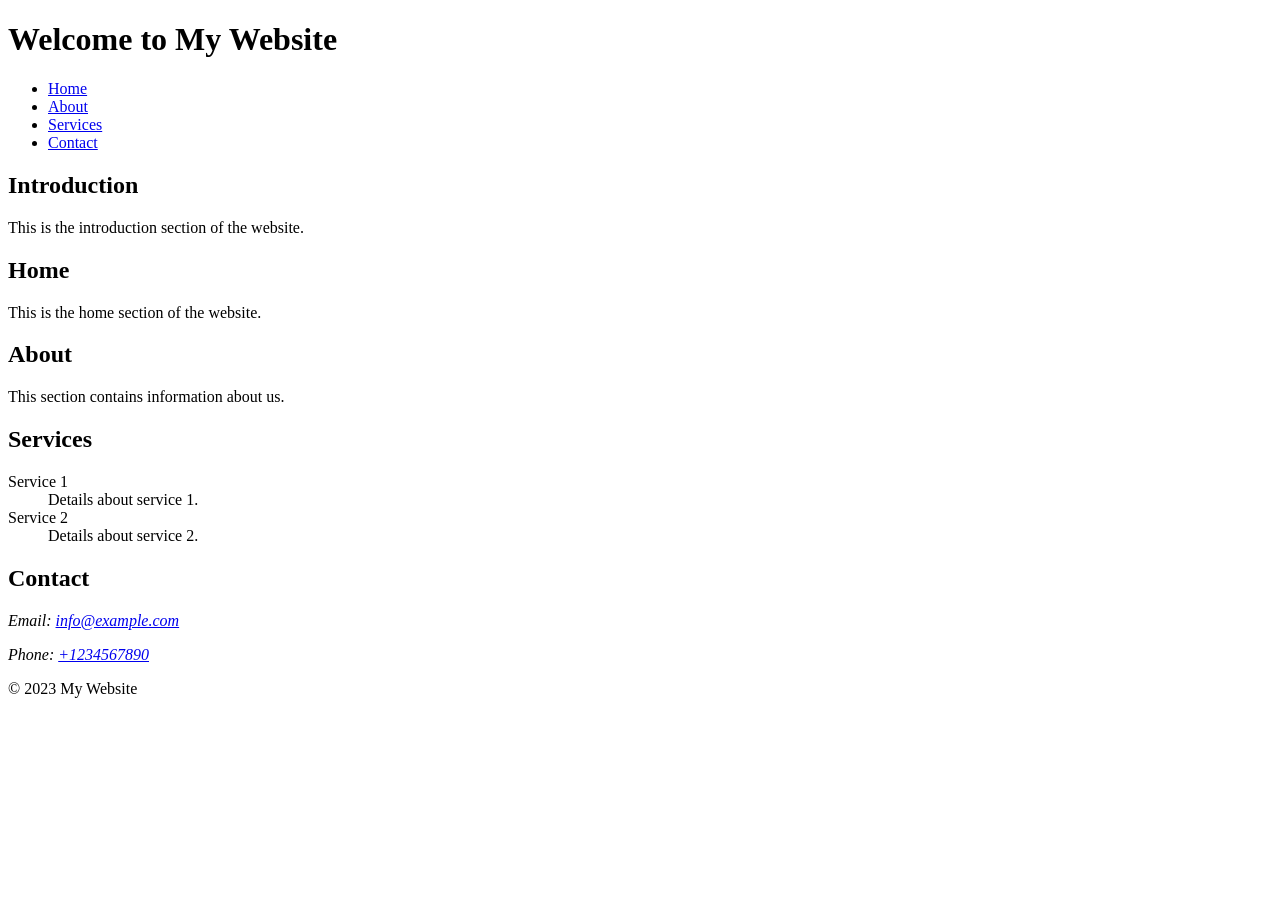
<file: 1/index.html>
<!DOCTYPE html>
<html lang="en">
  <head>
    <meta charset="UTF-8" />
    <meta name="viewport" content="width=device-width, initial-scale=1.0" />
    <title>My Website</title>
  </head>
  <body>
    <header>
      <h1>Welcome to My Website</h1>
      <nav>
        <ul>
          <li><a href="#home">Home</a></li>
          <li><a href="#about">About</a></li>
          <li><a href="#services">Services</a></li>
          <li><a href="#contact">Contact</a></li>
        </ul>
      </nav>
    </header>

    <main>
      <section id="introduction">
        <h2>Introduction</h2>
        <p>This is the introduction section of the website.</p>
      </section>

      <section id="home">
        <h2>Home</h2>
        <p>This is the home section of the website.</p>
      </section>

      <section id="about">
        <h2>About</h2>
        <p>This section contains information about us.</p>
      </section>

      <section id="services">
        <h2>Services</h2>
        <dl> 
          <div>       
            <dt>Service 1</dt>
            <dd>Details about service 1.</dd>
          </div> 
          <div>
            <dt>Service 2</dt>
            <dd>Details about service 2.</dd>
          </div>
        </dl>
      </section>

      <section id="contact">
        <h2>Contact</h2>
        <address>
          <p>Email: <a href="mailto:info@example.com">info@example.com</a></p>
          <p>Phone: <a href="tel:+1234567890">+1234567890</a></p>
        </address>
      </section>
    </main>

    <footer>
      <p>&copy; 2023 My Website</p>
    </footer>
  </body>
</html>
</file>
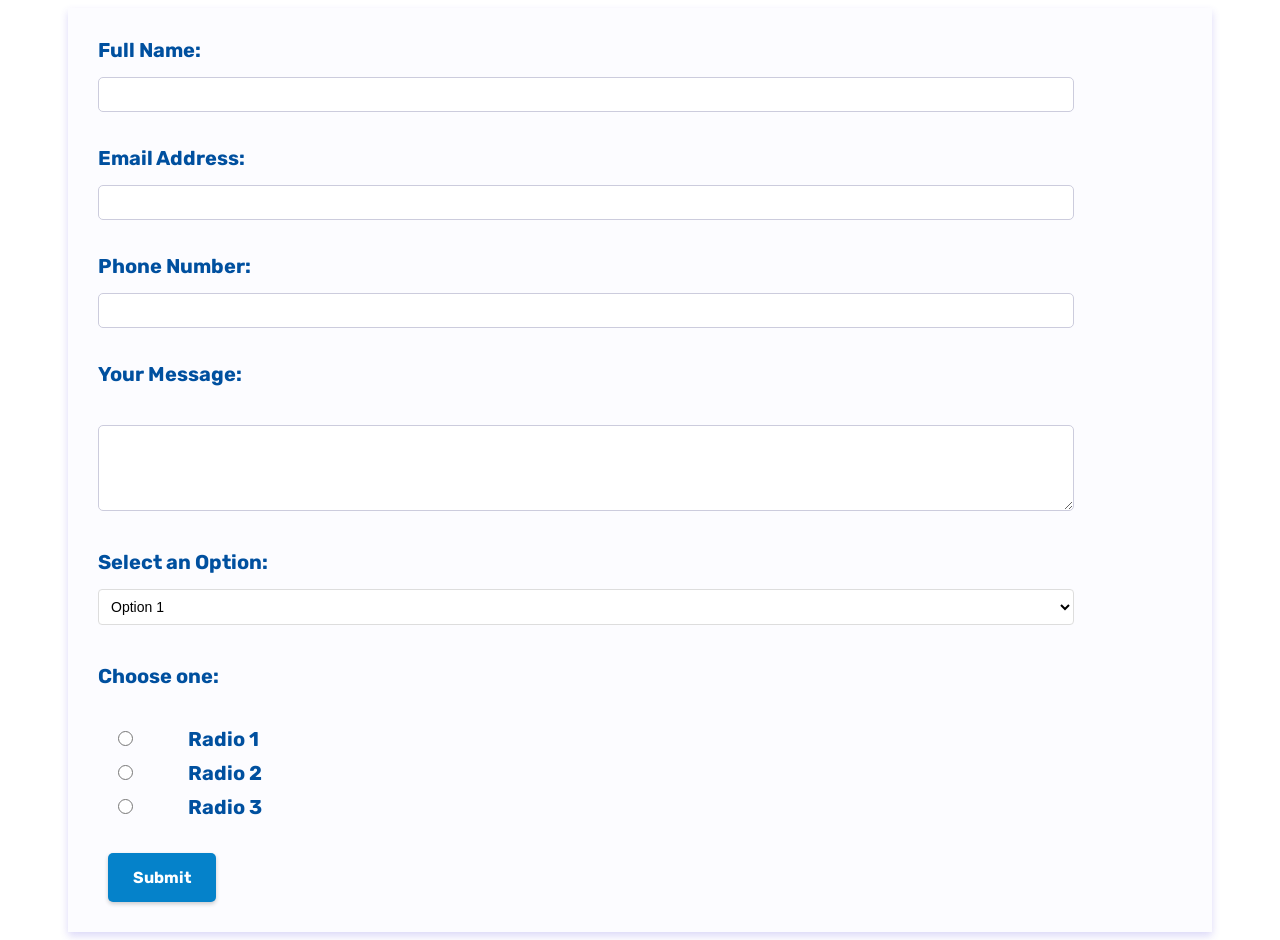
<file: 3/index.html>
<!DOCTYPE html>
<html lang="en">
  <head>
    <meta charset="UTF-8" />
    <meta name="viewport" content="width=device-width, initial-scale=1.0" />
    <link href="https://fonts.googleapis.com/css2?family=Rubik&display=swap" rel="stylesheet">
    <title>Form</title>
  </head>
  <body>
    <form action="/submit" method="post">
      <label for="name">Label text should be something else:</label>
      <input type="text" id="name" name="name" required /><br /><br />

      <label for="email">Label text should be something else:</label>
      <input type="email" id="email" name="email" required /><br /><br />

      <label for="phone">Label text should be something else:</label>
      <input type="tel" id="phone" name="phone" required /><br /><br />

      <label for="message">Label text should be something else:</label><br />
      <textarea
        id="message"
        name="message"
        rows="4"
        cols="50"
        required
      ></textarea
      ><br /><br />

      <label for="options">Text should be something else:</label>
      <select id="options" name="options" required>
        <option value="option1">Option 1</option>
        <option value="option2">Option 2</option>
        <option value="option3">Option 3</option></select
      ><br /><br />

      <label>Choose one:</label><br />
      <input
        type="radio"
        id="radio1"
        name="radioGroup"
        value="radio1"
        required
      />
      <label for="radio1">Radio 1</label><br />
      <input type="radio" id="radio2" name="radioGroup" value="radio2" />
      <label for="radio2">Radio 2</label><br />
      <input type="radio" id="radio3" name="radioGroup" value="radio3" />
      <label for="radio3">Radio 3</label><br /><br />

      <input type="submit" value="Submit" />
    </form>
    <script src="script.js"></script>
  </body>
</html>
</file>
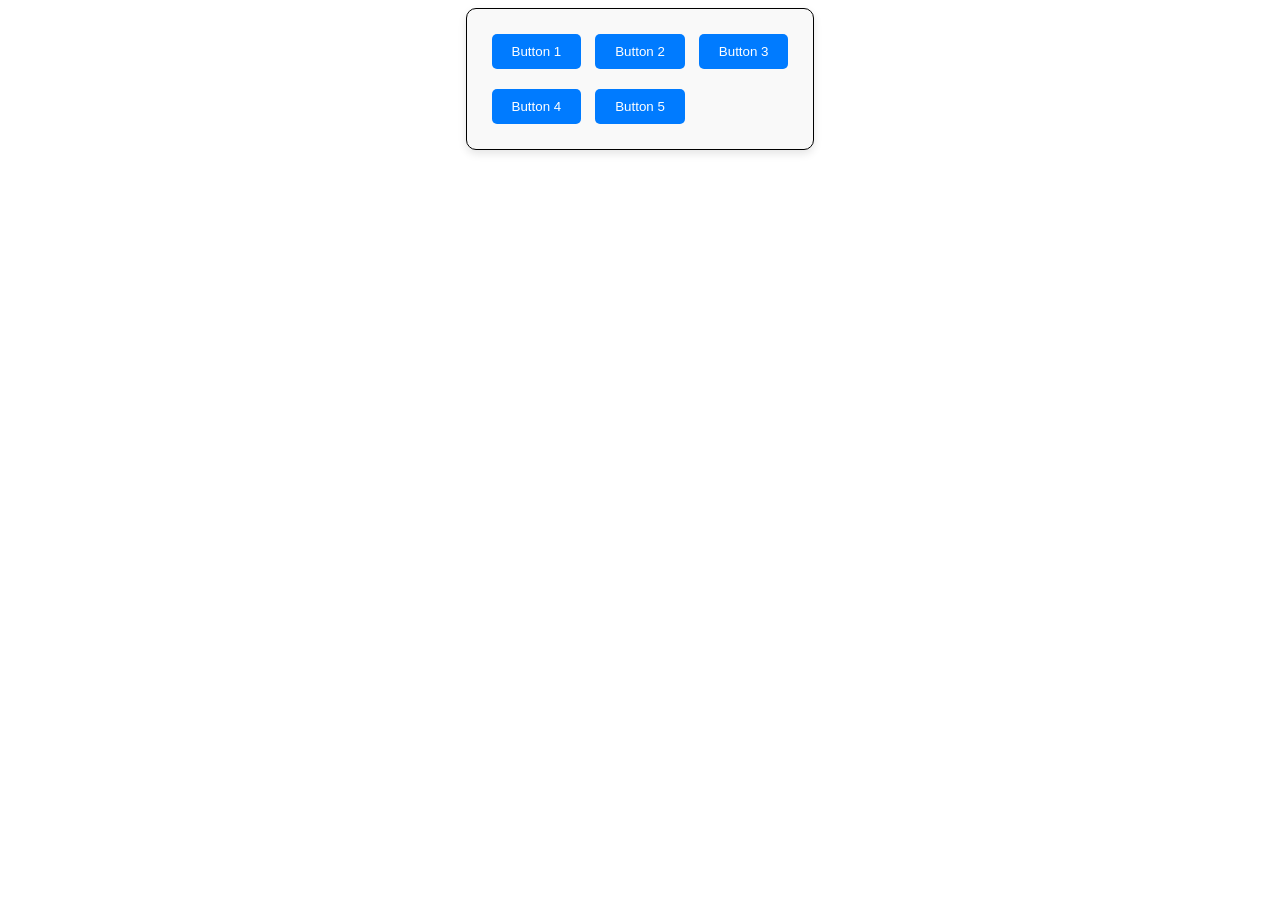
<file: 4/index.html>
<!DOCTYPE html>
<html lang="en">
  <head>
    <meta charset="UTF-8" />
    <meta name="viewport" content="width=device-width, initial-scale=1.0" />
    <title>Event Handlers</title>
    <style>
      #buttonContainer {
        padding: 20px;
        border: 1px solid black;
        border-radius: 10px;
        background-color: #f9f9f9;
        box-shadow: 0 4px 8px rgba(0, 0, 0, 0.1);
        width: fit-content;
        margin: 0 auto;
      }

      #buttonContainer button {
        margin: 5px;
        padding: 10px 20px;
        border: none;
        border-radius: 5px;
        background-color: #007bff;
        color: white;
        cursor: pointer;
        transition: background-color 0.3s ease;
      }

      #buttonContainer button:hover {
        background-color: #0056b3;
      }

      #buttonChildContainer {
        margin-top: 10px;
      }
    </style>
  </head>
  <body>
    <div id="buttonContainer">
      <button id="button1">Button 1</button>
      <button id="button2">Button 2</button>
      <button id="button3">Button 3</button>
      <div id="buttonChildContainer">
        <button id="button4">Button 4</button>
        <button id="button5">Button 5</button>
      </div>
    </div>

    <script src="script.js"></script>
  </body>
</html>
</file>
